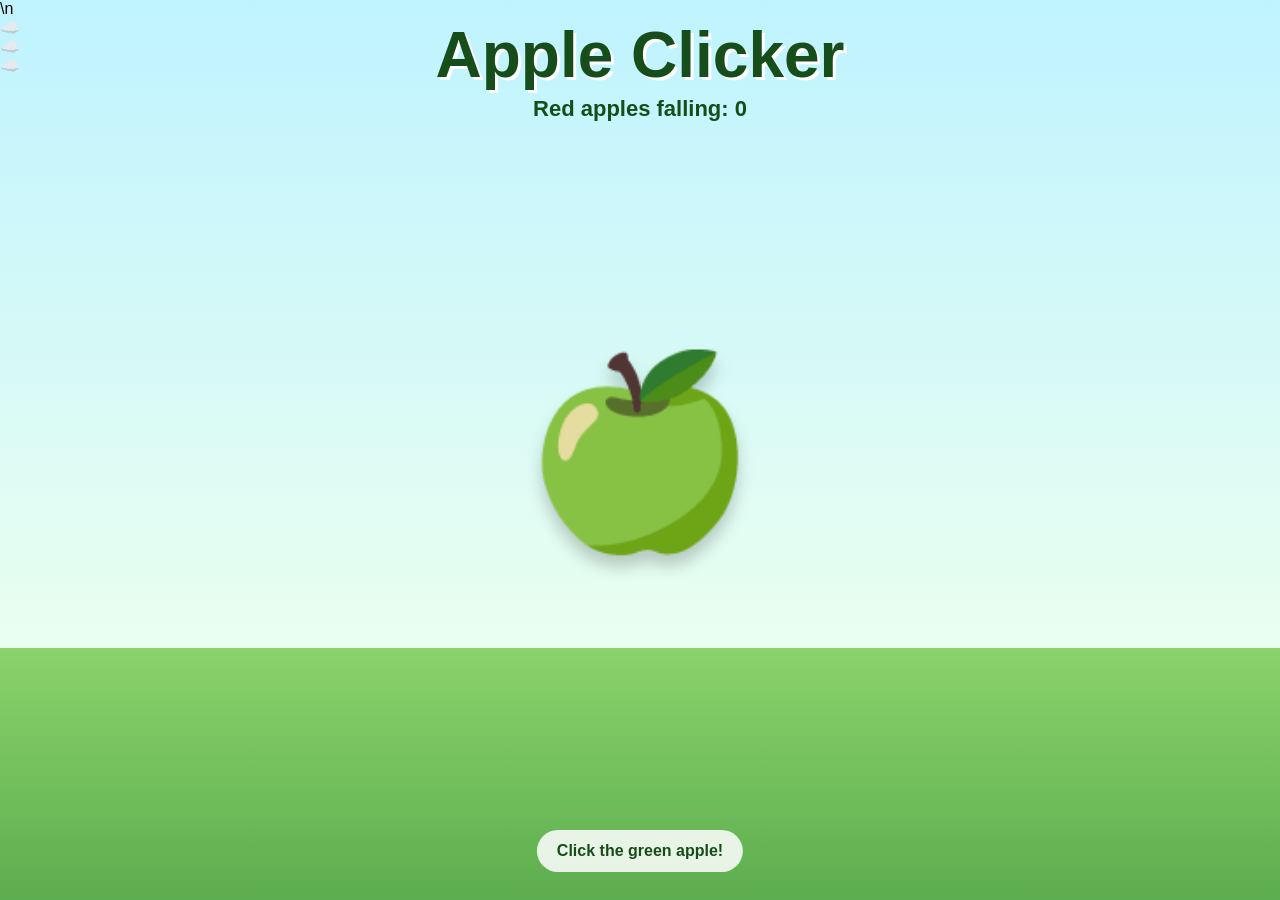
<file: index.html>
<!DOCTYPE html>
<html lang="en">
<head>
<meta charset="UTF-8">
<meta name="viewport" content="width=device-width, initial-scale=1.0">
<title>Apple Clicker</title>
<style>
*{box-sizing:border-box}
html,body{margin:0;width:100%;height:100%;overflow:hidden;font-family:Arial,sans-serif}
body{background:linear-gradient(#bff3ff 0%,#eafff0 72%,#8bd36b 72%,#5cad4f 100%);position:relative}
#game{position:relative;width:100%;height:100%}
header{position:absolute;top:18px;left:50%;transform:translateX(-50%);text-align:center;z-index:20}
h1{margin:0;font-size:clamp(32px,6vw,64px);color:#174d1b;text-shadow:3px 3px 0 white}
#score{font-size:22px;font-weight:bold;color:#174d1b;margin-top:4px}
#apple{position:absolute;left:50%;top:50%;transform:translate(-50%,-50%);font-size:clamp(110px,18vw,190px);background:none;border:0;cursor:pointer;z-index:15;filter:drop-shadow(0 12px 8px #0003);transition:transform .08s}
#apple:hover{transform:translate(-50%,-50%) scale(1.08)}
#apple:active{transform:translate(-50%,-50%) scale(.92)}
.instructions{position:absolute;bottom:28px;left:50%;transform:translateX(-50%);z-index:20;background:#ffffffd9;padding:12px 20px;border-radius:999px;color:#174d1b;font-weight:bold;white-space:nowrap}
.red-apple{position:absolute;top:-100px;left:0;font-size:48px;pointer-events:none;z-index:5;will-change:transform}
.carrot{position:absolute;top:-100px;font-size:52px;cursor:pointer;z-index:10;user-select:none;filter:drop-shadow(0 8px 5px #0003)}\n.cloud{position:absolute;font-size:70px;opacity:.7;pointer-events:none}
.c1{left:8%;top:18%}.c2{right:12%;top:30%}.c3{left:40%;top:10%}
</style>
</head>
<body>
<div id="game">
<header>
<h1>Apple Clicker</h1>
<div id="score">Red apples falling: 0</div>
</header>
<div id="carrots"></div>\n<div class="cloud c1">☁️</div>
<div class="cloud c2">☁️</div>
<div class="cloud c3">☁️</div>
<button id="apple" aria-label="Click the green apple">🍏</button>
<div class="instructions">Click the green apple!</div>
</div>
<script>
const game=document.getElementById("game");
const button=document.getElementById("apple");
const score=document.getElementById("score");
let apples=0;\nlet carrotActive=false;

function makeCarrot(){
  if(carrotActive) return;
  carrotActive=true;
  const carrot=document.createElement("div");
  carrot.className="carrot";
  carrot.textContent="🥕";
  document.getElementById("carrots").appendChild(carrot);
  let x=Math.random()*(window.innerWidth-60);
  let y=-90;
  const speed=2.2+Math.random()*1.5;
  let clicked=false;
  carrot.addEventListener("click",()=>{
    clicked=true;
    carrot.remove();
    carrotActive=false;
  });
  function fallCarrot(){
    if(clicked) return;
    y+=speed;
    carrot.style.transform=`translate(${x}px,${y}px)`;
    if(y>window.innerHeight){
      carrot.remove();
      carrotActive=false;
      apples=Math.floor(apples*0.9);
      score.textContent="Red apples falling: "+apples+" | Missed carrot! -10%";
      setTimeout(()=>{ if(apples>=0) score.textContent="Red apples falling: "+apples; },1800);
      return;
    }
    requestAnimationFrame(fallCarrot);
  }
  fallCarrot();
}

function makeApple(){
  const red=document.createElement("div");
  red.className="red-apple";
  red.textContent="🍎";
  game.appendChild(red);

  const size=38+Math.random()*28;
  red.style.fontSize=size+"px";

  const startX=Math.random()*(window.innerWidth-size);
  let y=-100-Math.random()*window.innerHeight;
  const speed=1.2+Math.random()*2.2;
  const sway=(Math.random()*2-1)*0.35;
  let x=startX;

  function fall(){
    y+=speed;
    x+=sway;
    if(y>window.innerHeight+100){
      y=-100;
      x=Math.random()*(window.innerWidth-size);
    }
    red.style.transform=`translate(${x}px,${y}px)`;
    requestAnimationFrame(fall);
  }
  fall();
}

button.addEventListener("click",()=>{
  apples++;
  score.textContent="Red apples falling: "+apples;
  makeApple();
});

window.addEventListener("resize",()=>{
  document.querySelectorAll(".red-apple").forEach(a=>{
    const r=a.getBoundingClientRect();
    if(r.left>window.innerWidth) a.style.transform="translate(0px,-100px)";
  });
});
setInterval(makeCarrot,8000);\n</script>
</body>
</html>
</file>
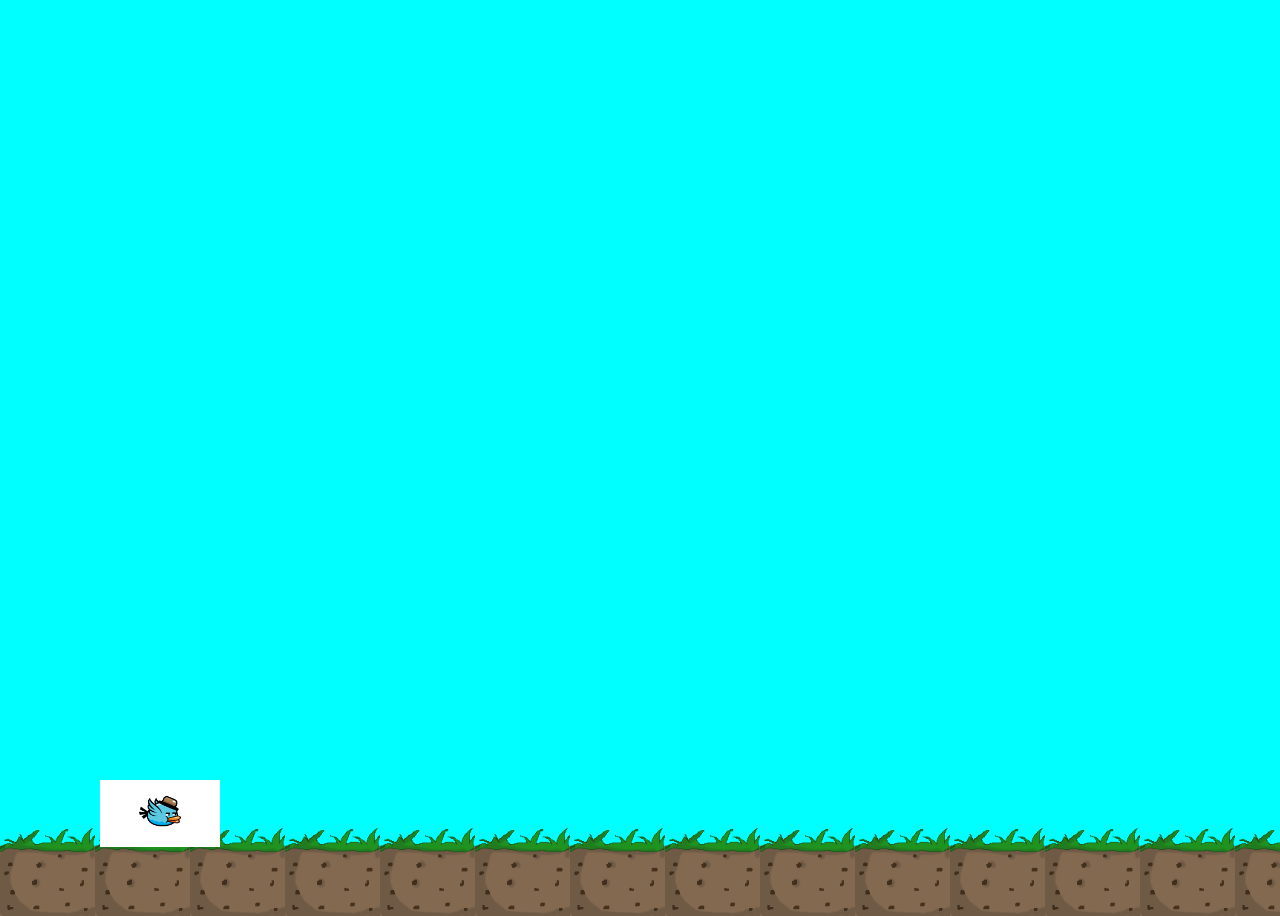
<file: flapperbird.html>
<!DOCTYPE html>
<html lang="en">
<head>
    <meta charset="UTF-8">
    <meta name="viewport" content="width=device-width, initial-scale=1.0">
    <title>Flapper Bird</title>
    <link rel="stylesheet" type="text/css" href="flapperbird.css">
</head>
<body>
    
    <img id="bird" src="GIF-sample.gif" alt="bird">


    
    <script src="flapperbird.js"></script>
</body>
</html>
</file>
<file: flapperbird.css>
body{
            background-color: rgb(0, 255, 255);
            min-height: 100vh;/*HELP FROM CHATGPT*/
            background-image:url("ground.png");
            background-repeat:repeat-x;
            background-position: bottom left;/*HELP FROM CHATGPT*/
            background-size: 95px 95px;
        }
#bird {
    position: absolute;
    left: 100px;
    top: 200px;
    width: 120px;
}
</file>
